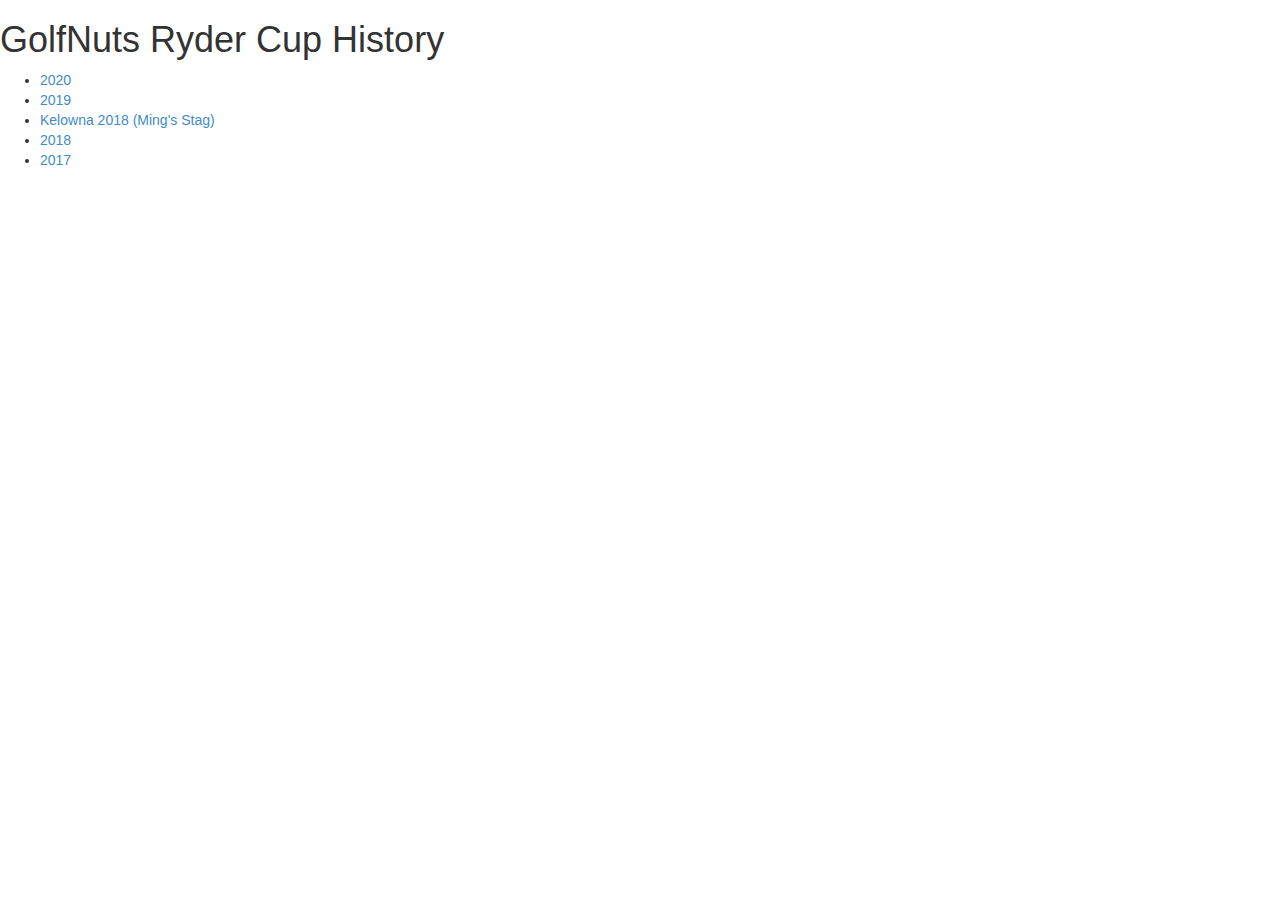
<file: index.html>
﻿<!DOCTYPE html>
<html>
<head>
    <title></title>
    <meta charset="utf-8" />
    <link href="2017/bootstrap.css" rel="stylesheet" />
</head>
<body>
    <h1>GolfNuts Ryder Cup History</h1>
    <ul>

        <li>
            <a href="2020">2020</a>
        </li>
        <li>
            <a href="2019">2019</a>
        </li>
        <li>
            <a href="2018-Kelowna">Kelowna 2018 (Ming's Stag)</a>
        </li>
        <li>
            <a href="2018">2018</a>
        </li>
        <li>
            <a href="2017">2017</a>
        </li>
    </ul>
</body>
</html>
</file>
